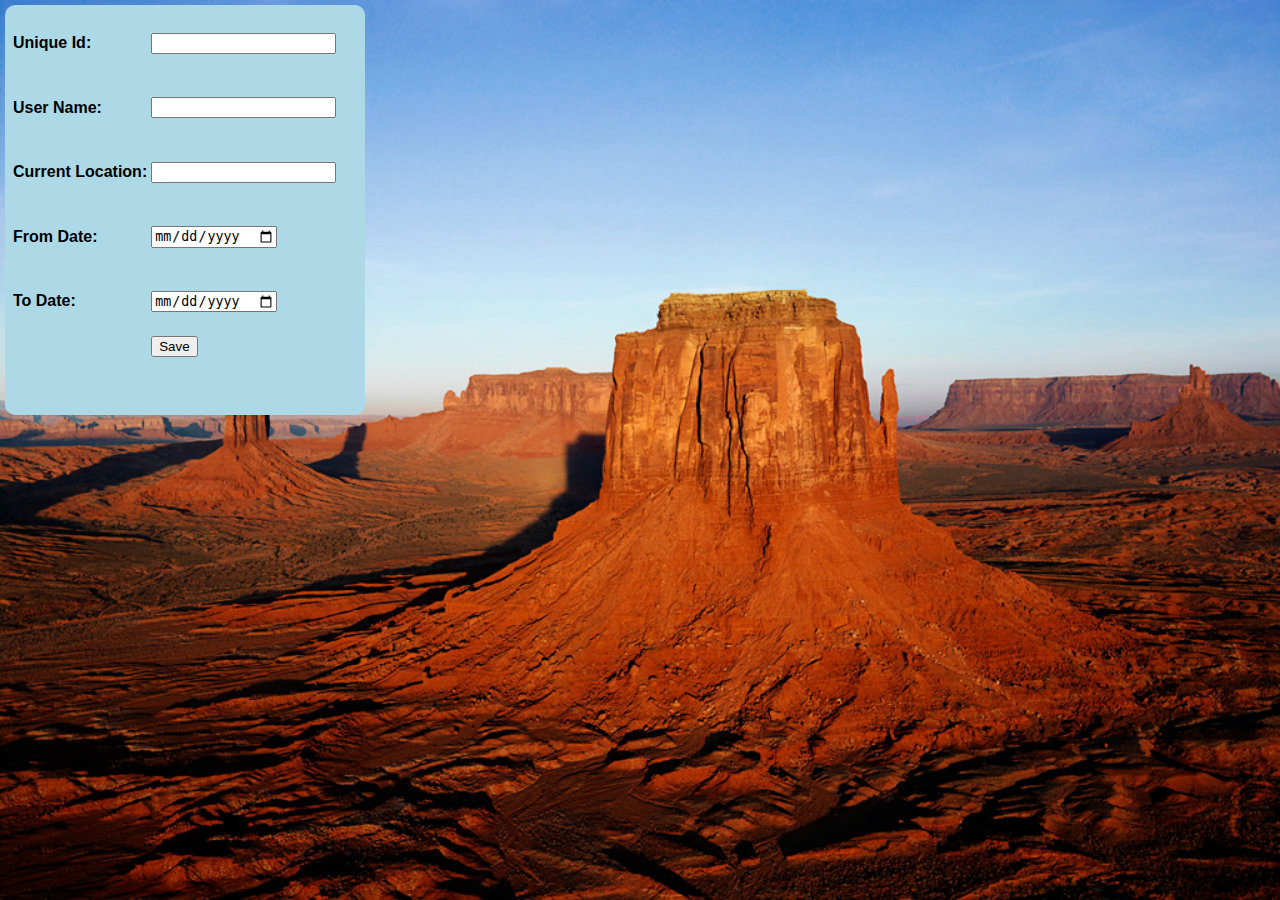
<file: EditUser.html>
<!DOCTYPE html>
<html lang="en">
<head>
    <meta charset="UTF-8">
    <title>Edit User Details</title>
    <script src="angular.min.js"></script>
    <script src="angular.js"></script>
    <link rel="stylesheet" type="text/css" href="css\main.css">
</head>
<body ng-controller="MainController" style="background-image: url('img/Desert.jpg')">
<section>
<table>
    <tr>
        <td><h4>Unique Id:</h4></td>
        <td><input type="text" ng-model="CurrentUser.id" > </td>
    </tr>
    <tr>
        <td><h4>User Name:</h4></td>
        <td><input type="text" ng-model="CurrentUser.name" > </td>
    </tr>
    <tr>
        <td><h4>Current Location:</h4></td>
        <td><input type="text" ng-model="CurrentUser.place" > </td>
    </tr>
    <tr>
        <td><h4>From Date:</h4></td>
        <td><input type="date" ng-model="CurrentUser.fromDate"> </td>
    </tr>
    <tr>
        <td><h4>To Date:</h4></td>
        <td><input type="date" ng-model="CurrentUser.toDate"> </td>
    </tr>
    <tr>
        <td></td>
        <td colspan="2" rowspan="3">
            <input type="button" value="Save" id="btnEdit" ng-click="Save()">
        </td>
    </tr>
</table>
</section>
</body>
</html>
</file>
